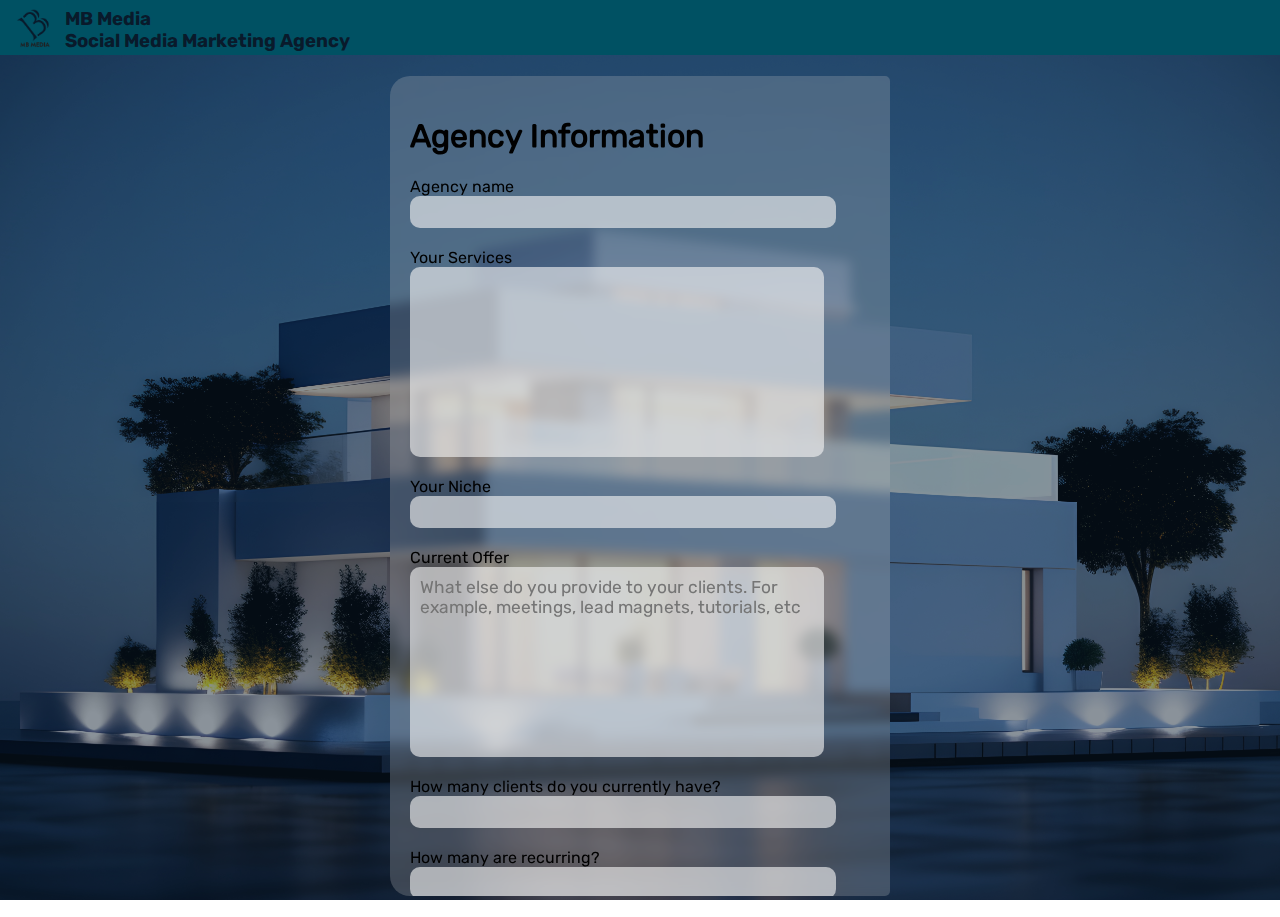
<file: client-index.html>
<!DOCTYPE html>
<html lang="en">
<head>
    <meta charset="UTF-8">
    <meta name="viewport" content="width=device-width, initial-scale=1.0">
    <title>Client Form</title>
    <link rel="stylesheet" href="rubik.css">
    <style>
        :root{
            --main: #091A2B;
            --main-trans:#091a2b79;
            --main2:#005163;
            --essence:#3B4876;
            --greyish:#A8AEAF;
            --greyishblue:#9bd8e3;
            --whiteish:#F1F3F4;
            --dev-height:0px;
        }
         html, body{
            background-image:url(3d-model-house-building.jpg) ;
            overflow: hidden;
            width: 100%;
            background-size: cover;
            background-position: center;
            height: 100%;
            padding: 0px;
            margin: 0px;
            display: flex;
            flex-direction: column;
            align-items: center;
            position:relative;
        }
        body::after{
            content: '';
            background-color: var(--main-trans);
            position: absolute;
            top: 0;
            left: 0;
            width: 100%;
            height: 100%;
        }
        body > *{
            z-index: 5;
            font-family: rubik-regular;
            box-sizing: border-box;
        }

        header{
            width: 100%;
            height: 55px;
            padding-top: 5px;
            background-color: var(--main2);
        }
        .logo-con{
            height: 100%;
            display: flex;
            align-items: center;
            translate: 10px;
        }
        .logo{
            height: 100%;
            aspect-ratio: 1/1;
           
        }
        .logo-name{
            margin-left: 5px;
            font-family: rubik-bold;
            color: var(--main);
            font-size: 14pt;
        }


        .form-con{
            width: 100%;
            height: fit-content;
            border: 1px solid transparent;
            display: flex;
            justify-content: center;
            align-items: center;
        }
        form{
            box-sizing: border-box;
            width: 500px;
            margin: 20px;
            padding: 20px;
            height: var(--dev-height);
            border-radius: 20px;
            border-top-right-radius: 5px;
            border-bottom-right-radius: 5px;
            background-color: rgba(192, 192, 192, 0.256);
            backdrop-filter: blur(6px);
            overflow-y: scroll;
            overflow-x: hidden;
        }
        section{
            margin-bottom: 20px;
        }
        section:nth-child(-n + 6){
            display: flex;
            flex-direction: column;
        }
        label, legend{
            font-family: rubik-regular;
        }
        input[type='text'],input[type='number'],input[type='email'],
        textarea,
        select{
            font-family: rubik-regular;
            transition: all .4s ease;
            width: 90%;
            background-color: rgba(255, 255, 255, 0.498);
            backdrop-filter: blur(70px);
            height: 30px;
            border-radius: 10px;
            border: transparent;
            font-size: 13pt;
            padding-left: 10px;
        }
        input[type='text']:focus,input[type='number']:focus,input[type='email']:focus, select:focus{
                outline: none;
                height: 37px;
                border: transparent;
        }
        textarea:focus{
            height: 200px;
            border: none;
            outline: none;
           
        }
        textarea{
            min-height: 190px;
            box-sizing: border-box;
            padding: 10px;
            resize: none;
        }
        .budget::before{
            content: '';
            width: 100px;
            height: 100px;
            background: black;
            
        }
        fieldset{
            margin-bottom: 20px;
        }
        fieldset > *{
            display: block ;
            margin-bottom: 5px;
        }
        ::-webkit-scrollbar{
            background: rgba(192, 192, 192, 0.279);
            backdrop-filter: blur(3px);
            width: 10px;
        }
        ::-webkit-scrollbar-thumb{
            background-color: var(--main-trans);
            border-radius: 3px;
        }
        .none{
            display: none;}
        
        button{
            width: 100px;
            height: 40px;
            border-radius: 5px;
            border: none;
            outline: none;
            background-color: rgba(255, 255, 255, 0.498);
        }
        @media (max-width: 600px) {
            form {
                width:350px ;
            }
            .logo-name{
                font-size: 10pt;
            }
            form{
                height: var(--dev-height);
            }
        }
        </style>

</head>
<body>
    <header>
        <div class="logo-con">
            <div class="logo"><img src="logo.png" alt="logo" width="100%" height="100%"></div>
            <div class="logo-name"> MB Media <br> <span class="smma">Social Media Marketing Agency<span> </div>
        </div>
    </header>
    <div class="form-con">
        <form action="https://formspree.io/f/mrbgwkvz" method="POST">

            <h1> Agency Information</h1>

            <section class="sec1"><!-- section for name -->
                <label for="aname">Agency name</label>
                <input type="text" name="aname" id="aname" class="def-type" maxlength="25" required>
            </section>

            
            <section class="sec4"><!-- section for services -->
                <label for="services">Your Services</label>
                <textarea type="text" name="services" id="services" class="def-type" maxlength="450"></textarea>
            </section>

            <section class="sec5"><!-- section for niche -->
                <label for="niche">Your Niche</label>
                <input type="text" name="niche" id="niche" class="def-type budget" maxlength="25">
            </section>

            <section class="sec6"><!-- section for offer -->
                <label for="offer">Current Offer </label>
                <textarea type="text" name="offer" id="offer" class="def-type" maxlength="450" placeholder="What else do you provide to your clients. For example, meetings, lead magnets, tutorials, etc" ></textarea>
            </section>

            <section class="sec1">
                <label for="currentClients">How many clients do you currently have?</label>
                <input type="number" id="currentClients" name="currentClients" min="0" required>
            </section>
            
            <section class="sec2">
                <label for="recurringClients">How many are recurring?</label>
                <input type="number" id="recurringClients" name="recurringClients" min="0" required>
            </section>
            
            <section class="sec3">
                <label for="monthlyCapacity">How many can you serve in a month?</label>
                <input type="number" id="monthlyCapacity" name="monthlyCapacity" min="0" required>
            </section>

            <fieldset>
                <legend>Do You Have a Website?</legend>
                <div><input type="radio" name="web?" value="yesweb" id="yes"> Yes</div>
                <div><input type="radio" name="web?" value="noweb" id="no" > No</div>
            </fieldset>
            
            <section class="sec9 none"><!-- section for url -->
                <label for="weburl">Provide Website Name or URL</label>
                <input type="text" name="weburl" id="weburl" class="def-type">
            </section>
        
            
            <h1>Personal Information</h1>

            <section class="sec1"><!-- section for name -->
                <label for="fname">First Name</label>
                <input type="text" name="fname" id="fname" class="def-type" maxlength="25" required>
            </section>

            <section class="sec1"><!-- section for name -->
                <label for="fname">Last Name</label>
                <input type="text" name="lname" id="lname" class="def-type" maxlength="25" required>
            </section>

            <section class="sec2"><!-- section for email -->
                <label for="email">Email</label>
                <input type="email" name="email" id="email" class="def-type" maxlength="35" required>
            </section>

            <section class="sec3"><!-- section for phone number -->
                <label for="phone">Phone Number</label>
                <input type="number" name="phone" id="phone" class="def-type" maxlength="20" required>
            </section>

            <h1>Marketing Information</h1>

            <fieldset>
                <legend>Current Marketing Strategy</legend>
                <div><input type="checkbox" name="coldoutreach" id="co" value="coldoutreach"> Cold Outreach</div>
                <div><input type="checkbox" name="warmoutreach" id="wo" value="warmoutreach"> Warm Outreach</div>
                <div><input type="checkbox" name="smcontent" id="smc" value="smcontent"> Social Media Content</div>
                <div><input type="checkbox" name="paidads" id="pa" value="paidads"> Paid Ads</div>
            </fieldset>

            <section class="sec6"><!-- section for sales -->
                <label for="markstrat">Additional Info on Marketing Strategy (Optional) </label>
                <textarea style="height: 100px;" type="text" name="markstrat" id="markstrat" class="def-type" maxlength="450" placeholder="i.e via calls, messages etc."></textarea>
            </section>

            <section class="secbud none"><!-- section for budget -->
                <label for="budget">Current Marketing Budget ($)</label>
                <input type="number" name="budget" id="budget" class="def-type" maxlength="8">
            </section>

            <h1>Sales Infomation</h1>
            
            <section class="sec6"><!-- section for sales -->
                <label for="salesmethod"> Current Sales Method  </label>
                <textarea style="height: 100px;" type="text" name="salesmethod" id="salesmethod" class="def-type" maxlength="450" placeholder="i.e via calls, messages etc."></textarea>
            </section>

            <section class="sec4">
                <label for="averageMonthlyleads">What is the average number of new leads you get per month?</label>
                <input type="number" id="averageMonthlyleads" name="averageMonthlyleads" min="0" required>
            </section>

            <section class="sec4">
                <label for="averageMonthlynewclients">What is the average number of new clients you sign per month?</label>
                <input type="number" id="averageMonthlynewclients" name="averageMonthlynewclients" min="0" required>
            </section>
            

            
            
           
            <fieldset>
                <legend>What Services Shall we Provide You With</legend>
                <div><input type="checkbox" name="mbservice" value="leadgen">Lead Generation</div>
                <div><input type="checkbox" name="mbservice" value="sales"> Sales</div>
            </fieldset>

            <button type="submit">SUBMIT</button>
        </form>
    </div>

    <script>
        const weburl = document.querySelector('.sec9')
        const budget = document.querySelector('.secbud')
        const radio1 = document.getElementById('yes');
        const radio2 = document.getElementById('no');
        const ads = document.getElementById('pa')

        radio1.addEventListener('change', handleToggle);
        radio2.addEventListener('change', handleToggle);
        ads.addEventListener('change', budgetToggle);

        function handleToggle() {
            if (radio1.checked) {
                weburl.classList.remove('none')
            } else if (radio2.checked) {
                weburl.classList.add('none')
            }
        }

        function budgetToggle(){
            if(ads.checked){
                budget.classList.remove('none')
            }else{
                budget.classList.add('none')
            }
        }

        function formResize(){
            
            var dh = window.innerHeight
            var fh = dh - 80
            var fhpx = fh +'px'
            document.documentElement.style.setProperty('--dev-height', fhpx)
            // console.log(fhpx)
            console.log(getComputedStyle(document.documentElement).getPropertyValue('--dev-height').trim());
        }
        formResize()
        window.addEventListener('resize', formResize)
    </script>


</body>
</html>
</file>
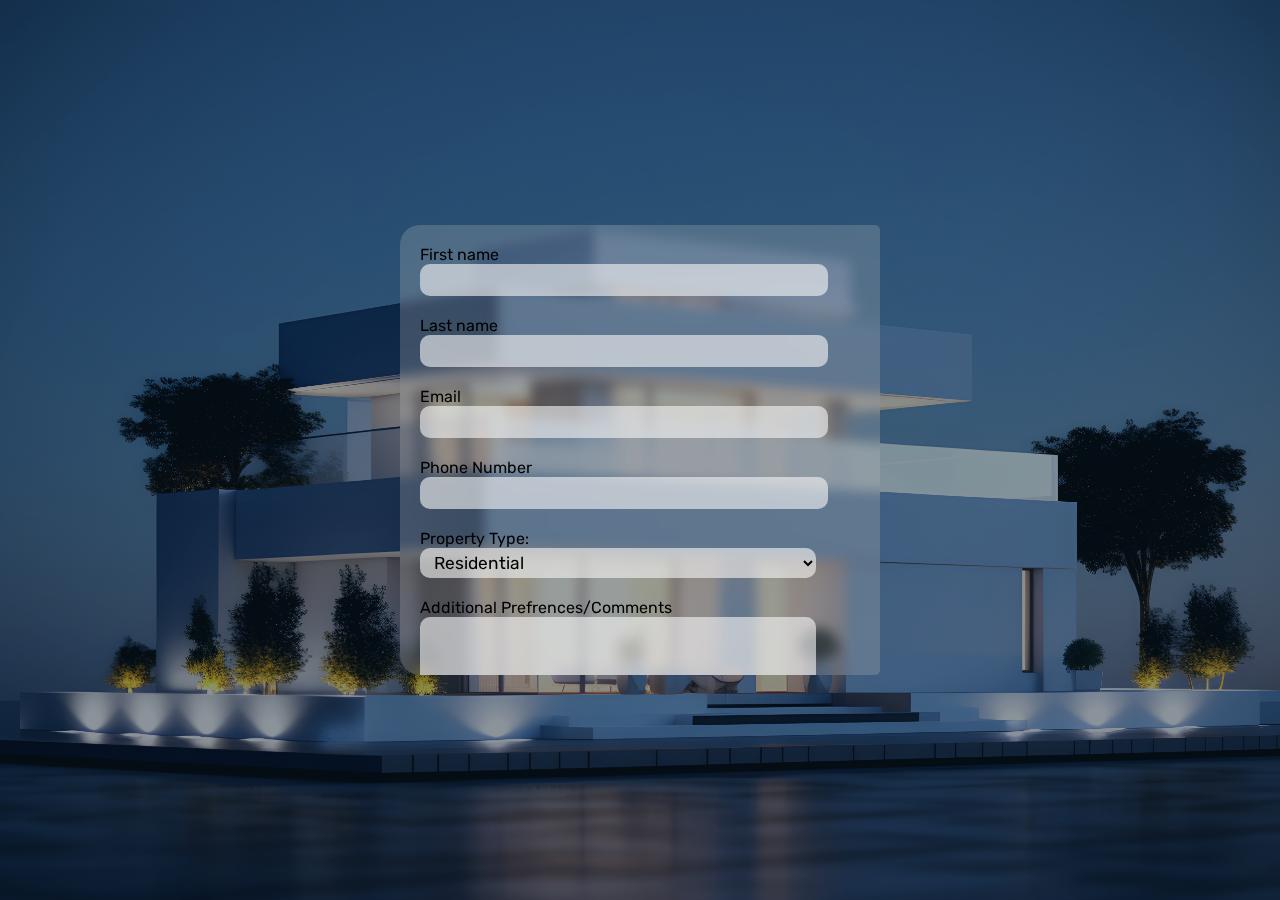
<file: form-template.html>
<!DOCTYPE html>
<html lang="en">
<head>
    <meta charset="UTF-8">
    <meta name="viewport" content="width=device-width, initial-scale=1.0">
    <title>Real Estate Form</title>
    <link rel="stylesheet" href="rubik.css">
    <style>
        :root{
            --main: #091A2B;
            --main-trans:#091a2b79;
            --main2:#005163;
            --essence:#3B4876;
            --greyish:#A8AEAF;
            --greyishblue:#9bd8e3;
            --whiteish:#F1F3F4;
        }
         html, body{
            background-image:url(3d-model-house-building.jpg) ;
            width: 100%;
            background-size: cover;
            background-position: center;
            height: 100%;
            padding: 0px;
            margin: 0px;
            display: flex;
            align-items: center;
            justify-content: center;
            position:relative;
        }
        body::after{
            content: '';
            background-color: var(--main-trans);
            position: absolute;
            top: 0;
            left: 0;
            width: 100%;
            height: 100%;
        }
        body > *{
            z-index: 5;
        }
        .form-con{
            width: 100%;
            height: fit-content;
            border: 1px solid transparent;
            display: flex;
            justify-content: center;
            align-items: center;
        }
        form{
            box-sizing: border-box;
            width: 480px;
            padding: 20px;
            height: 450px;
            border-radius: 20px;
            border-top-right-radius: 5px;
            border-bottom-right-radius: 5px;
            background-color: rgba(192, 192, 192, 0.256);
            backdrop-filter: blur(6px);
            overflow-y: scroll;
            overflow-x: hidden;
        }
        section{
            margin-bottom: 20px;
        }
        section:nth-child(-n + 6){
            display: flex;
            flex-direction: column;
        }
        label{
            font-family: rubik-regular;
        }
        input[type='text'],input[type='number'],input[type='email'],
        textarea,
        select{
            font-family: rubik-regular;
            transition: all .4s ease;
            width: 90%;
            background-color: rgba(255, 255, 255, 0.498);
            backdrop-filter: blur(70px);
            height: 30px;
            border-radius: 10px;
            border: transparent;
            font-size: 13pt;
            padding-left: 10px;
        }
        input[type='text']:focus,input[type='number']:focus,input[type='email']:focus, select:focus{
                outline: none;
                height: 37px;
                border: transparent;
        }
        textarea:focus{
            height: 200px;
            border: none;
            outline: none;
           
        }
        textarea{
            min-height: 190px;
            box-sizing: border-box;
            padding: 10px;
            resize: none;
        }
        ::-webkit-scrollbar{
            background: rgba(192, 192, 192, 0.279);
            backdrop-filter: blur(3px);
            width: 10px;
        }
        ::-webkit-scrollbar-thumb{
            background-color: var(--main-trans);
            border-radius: 3px;
        }
        .none{
            display: none;}
        
        button{
            width: 100px;
            height: 40px;
        }
    </style>

</head>
<body>
    <div class="form-con">
        <form action="" method="POST">
            <section class="sec1"><!-- section for first name -->
                <label for="fname">First name</label>
                <input type="text" name="fname" id="fname" class="def-type" maxlength="25">
            </section>

            <section class="sec2"><!-- section for last name -->
                <label for="lname">Last name</label>
                <input type="text" name="lname" id="lname" class="def-type" maxlength="25">
            </section>

            <section class="sec3"><!-- section for email -->
                <label for="email">Email</label>
                <input type="email" name="email" id="email" class="def-type" maxlength="35">
            </section>

            <section class="sec4"><!-- section for phone number -->
                <label for="phone">Phone Number</label>
                <input type="number" name="phone" id="phone" class="def-type" maxlength="20">
            </section>

            <section class="sec5"><!-- section for property type -->
                <label for="property-type">Property Type:</label>
                <select id="property-type" name="property-type" onchange="updateHiddenInput('property-type', 'selected-property-type'); updateBuildingTypes()">
                  <option value="residential">Residential</option>
                  <option value="commercial">Commercial</option>
                  <option value="rental">Rental</option>
                </select>
                <input type="hidden" id="selected-property-type" name="selected-property-type">
            </section>



            

            <section class="sec10"><!-- section for comments -->
                <label for="comment">Additional Prefrences/Comments</label>
                <textarea name="comment" id="comment" class="def-type"></textarea>
            </section>

            <button onclick="sendMail()" type="submit"></button>
        </form>
    </div>


    <script>
        const buildingType = document.getElementById("building-type")
        var optClass ='.' + document.getElementById('property-type').value + "-options"
        var options = document.querySelector(optClass).innerHTML
        buildingType.innerHTML = options


        function updateHiddenInput(selectID, inputID) {
            const selectedValue = document.getElementById(selectID).value;
            document.getElementById(inputID).value = selectedValue;
        }
    </script>


</body>
</html>
</file>
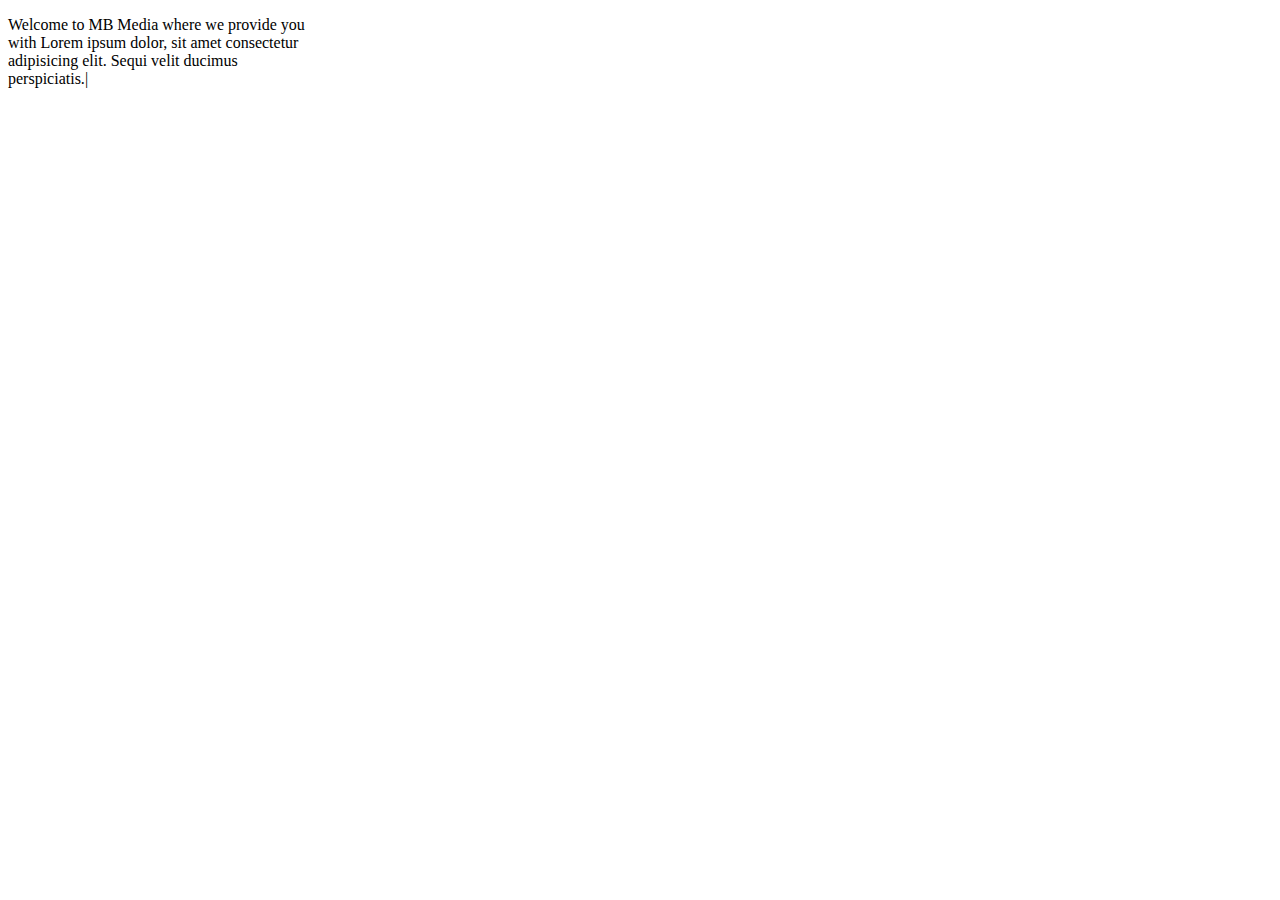
<file: test.html>
<!DOCTYPE html>
<html lang="en">
<head>
    <meta charset="UTF-8">
    <meta name="viewport" content="width=device-width, initial-scale=1.0">
    <title>Document</title>
    <style>
        .typing{
            padding: 0;
            width: 300px;
        }
        .typing::before{
            content: 'Welcome to MB Media where we provide you with ';
        }
        .typing::after{
            content: '|';
        }
    </style>
</head>
<body>
    <p class="typing">Lorem ipsum dolor, sit amet consectetur adipisicing elit. Sequi velit ducimus perspiciatis.</p>
</body>
</html>
</file>
<file: rubik.css>
@font-face {
    font-family: 'Rubik-Black';
    src: url('Rubik/Rubik-Black.ttf') format('truetype');
    font-weight: 900;
    font-style: normal;
}

@font-face {
    font-family: 'Rubik-BlackItalic';
    src: url('Rubik/Rubik-BlackItalic.ttf') format('truetype');
    font-weight: 900;
    font-style: italic;
}

@font-face {
    font-family: 'Rubik-Bold';
    src: url('Rubik/Rubik-Bold.ttf') format('truetype');
    font-weight: 700;
    font-style: normal;
}

@font-face {
    font-family: 'Rubik-BoldItalic';
    src: url('Rubik/Rubik-BoldItalic.ttf') format('truetype');
    font-weight: 700;
    font-style: italic;
}

@font-face {
    font-family: 'Rubik-ExtraBold';
    src: url('Rubik/Rubik-ExtraBold.ttf') format('truetype');
    font-weight: 800;
    font-style: normal;
}

@font-face {
    font-family: 'Rubik-ExtraBoldItalic';
    src: url('Rubik/Rubik-ExtraBoldItalic.ttf') format('truetype');
    font-weight: 800;
    font-style: italic;
}

@font-face {
    font-family: 'Rubik-Italic';
    src: url('Rubik/Rubik-Italic.ttf') format('truetype');
    font-weight: normal;
    font-style: italic;
}

@font-face {
    font-family: 'Rubik-Light';
    src: url('Rubik/Rubik-Light.ttf') format('truetype');
    font-weight: 300;
    font-style: normal;
}

@font-face {
    font-family: 'Rubik-LightItalic';
    src: url('Rubik/Rubik-LightItalic.ttf') format('truetype');
    font-weight: 300;
    font-style: italic;
}

@font-face {
    font-family: 'Rubik-Medium';
    src: url('Rubik/Rubik-Medium.ttf') format('truetype');
    font-weight: 500;
    font-style: normal;
}

@font-face {
    font-family: 'Rubik-MediumItalic';
    src: url('Rubik/Rubik-MediumItalic.ttf') format('truetype');
    font-weight: 500;
    font-style: italic;
}

@font-face {
    font-family: 'Rubik-Regular';
    src: url('Rubik/Rubik-Regular.ttf') format('truetype');
    font-weight: normal;
    font-style: normal;
}

@font-face {
    font-family: 'Rubik-SemiBold';
    src: url('Rubik/Rubik-SemiBold.ttf') format('truetype');
    font-weight: 600;
    font-style: normal;
}

@font-face {
    font-family: 'Rubik-SemiBoldItalic';
    src: url('Rubik/Rubik-SemiBoldItalic.ttf') format('truetype');
    font-weight: 600;
    font-style: italic;
}
</file>
